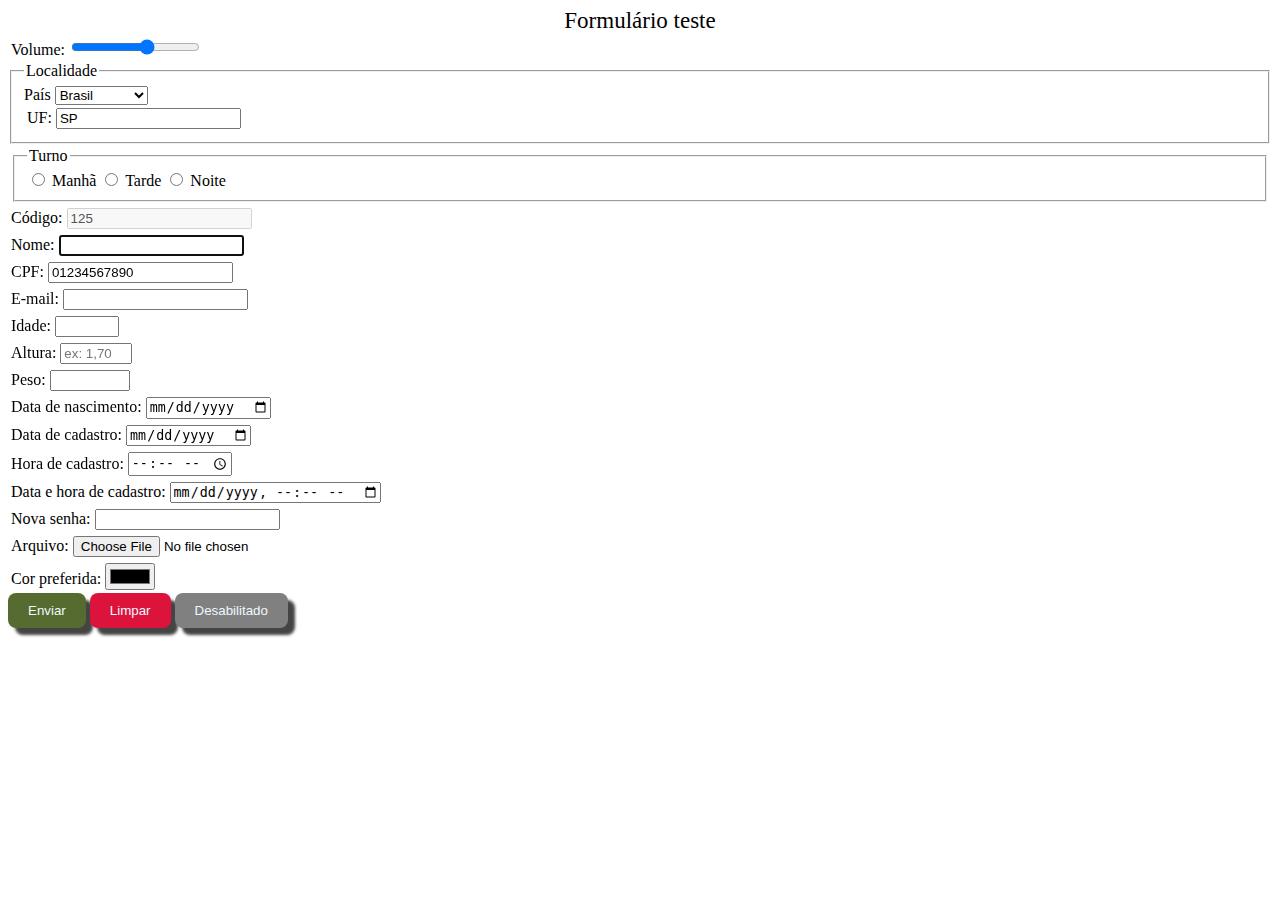
<file: index.html>
<!DOCTYPE html>
<html lang="PT-BR">
<head>
    <meta charset="UTF-8">
    <meta name="viewport" content="width=device-width, initial-scale=1.0">
    <link rel="stylesheet" href="style.css">
    <title>Formulários HTML</title>
</head>
<body>
    <header>Formulário teste</header>

    <form action="">

        <div class="control">
            <label for="volume">Volume:</label>
            <input type="range" id="volume" min="0" max="75" step="15">
        </div>

        <fieldset>
            <legend>Localidade</legend>

            <label for="pais">País</label>
            <select name="" id="pais">
                <option value="0">Afeganistão</option>
                <option value="1" selected>Brasil</option>
                <option value="2">EUA</option>
                <option value="3">Rússia</option>
            </select>
    
            <div class="control">
                <label for="selectUF">UF:</label>
                <input list="uf" value="SP" id="selectUF">
            </div>
        </fieldset>

        <div class="control">
            <fieldset>
                <legend>Turno</legend>

                <input type="radio" name="turno" id="manha">
                <label for="manha">Manhã</label>
    
                <input type="radio" name="turno" id="tarde">
                <label for="tarde">Tarde</label>
    
                <input type="radio" name="turno" id="noite">
                <label for="noite">Noite</label>
            </fieldset>
        </div>

        <datalist id="uf">
            <option value="AP">Amapá</option>
            <option value="CE">Ceará</option>
            <option value="SP">São Paulo</option>
            <option value="TO">Tocantins</option>
        </datalist>

        <div class="control">
            <label for="codigo">Código:</label>
            <input type="number" id="codigo" value="125" disabled>
        </div>

        <div class="control">
            <label for="nome">Nome:</label>
            <input type="text" id="nome" required autocomplete="name" autofocus>
        </div>

        <div class="control">
            <label for="cpf">CPF:</label>
            <input type="number" id="cpf" value="01234567890" readonly>
        </div>

        <div class="control">
            <label for="email">E-mail:</label>
            <input type="email" id="email" required autocomplete="email">
        </div>

        <div class="control">
            <label for="idade">Idade:</label>
            <input type="number" id="idade" min="0" max="120">
        </div>

        <div class="control">
            <label for="altura">Altura:</label>
            <input type="number" id="altura" min="0" max="2.5" step="0.01" placeholder="ex: 1,70">
        </div>

        <div class="control">
            <label for="peso">Peso:</label>
            <input type="number" id="peso" min="0" max="595" step="0.5">
        </div>

        <div class="control">
            <label for="dataNascimento">Data de nascimento:</label>
            <input type="date" id="dataNascimento">
        </div>

        <div class="control">
            <label for="dataCadastro">Data de cadastro:</label>
            <input type="date" id="dataCadastro">
        </div>

        <div class="control">
            <label for="horaCadastro">Hora de cadastro:</label>
            <input type="time" id="horaCadastro">
        </div>

        <div class="control">
            <label for="dataHoraCadastro">Data e hora de cadastro:</label>
            <input type="datetime-local" id="dataHoraCadastro">
        </div>
        
        <div class="control">
            <label for="novaSenha">Nova senha:</label>
            <input type="password" id="novaSenha">
        </div>

        <div class="control">
            <label for="arquivo">Arquivo:</label>
            <input type="file" id="arquivo">
        </div>

        <!--<div class="control">
            <label for="imagem">Arquivo:</label>
            <input type="image" id="imagem" alt="Imagem do form">
        </div> -->
        
        <div class="control">
            <label for="corPreferida">Cor preferida:</label>
            <input type="color" id="corPreferida">
        </div>

        <input type="hidden" id="chaveSecreta" value="contumaz">

        <!--<input type="image" src="" alt="Enviar"> -->

        <button type="submit">Enviar</button>
        <button type="reset">Limpar</button>
        <button type="disabled">Desabilitado</button>
        
    </form>
</body>
</html>
</file>
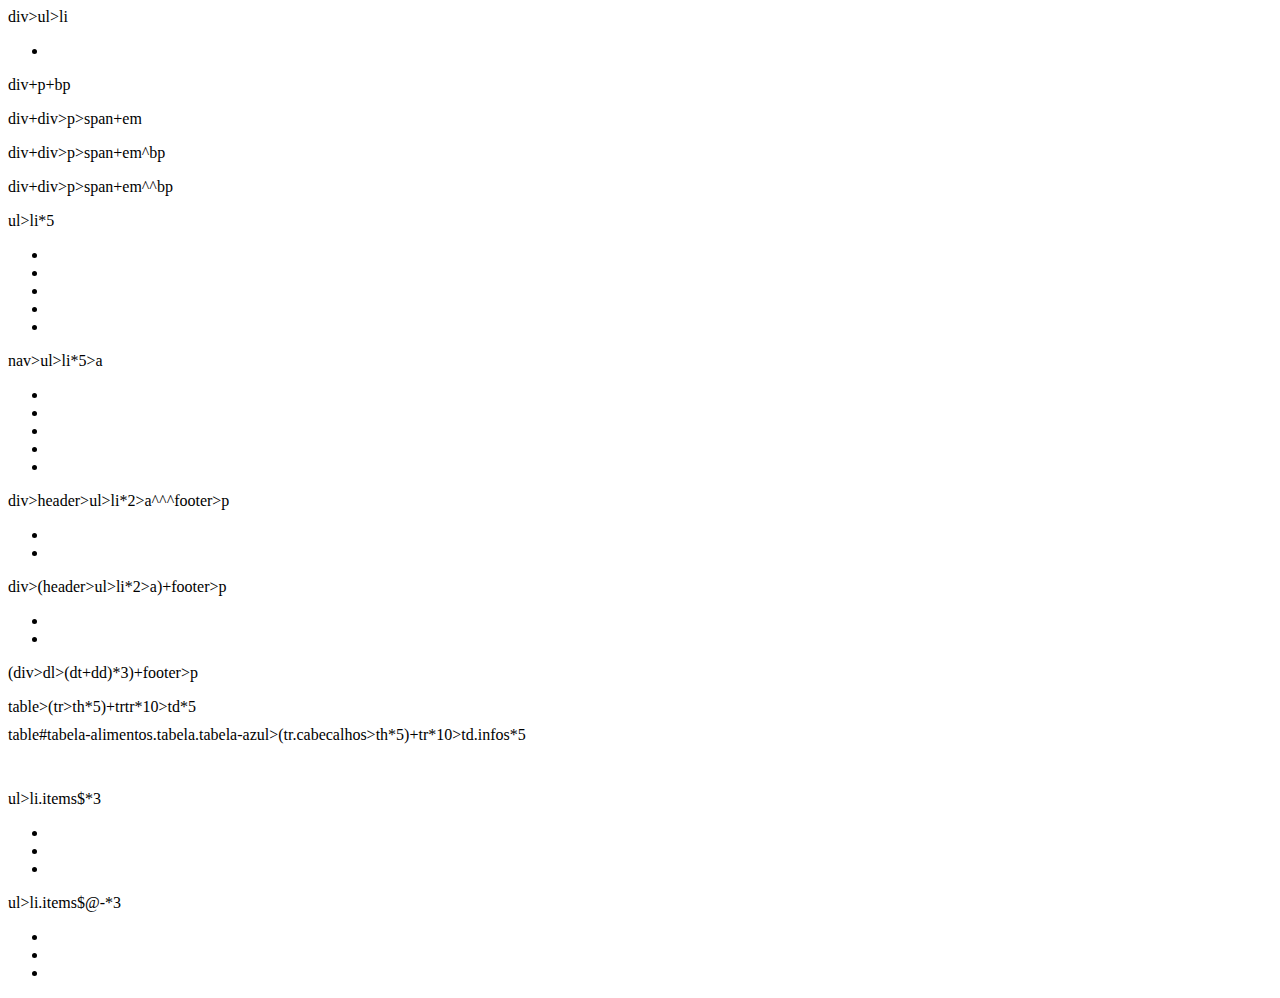
<file: emmet.html>
<!DOCTYPE html>
<html lang="PT-BR">
<head>
    <meta charset="UTF-8">
    <meta name="viewport" content="width=device-width, initial-scale=1.0">
    <title>Emmet</title>
</head>
<body>
    div>ul>li
    <div>
        <ul>
            <li></li>
        </ul>
    </div>

    div+p+bp
    <div></div>
    <p></p>
    <bp></bp>
    
    div+div>p>span+em
    <div></div>
    <div>
        <p><span></span><em></em></p>
    </div>

    div+div>p>span+em^bp
    <div></div>
    <div>
        <p><span></span><em></em></p>
        <bp></bp>
    </div>

    div+div>p>span+em^^bp
    <div></div>
    <div>
        <p><span></span><em></em></p>
    </div>
    <bp></bp>

    ul>li*5
    <ul>
        <li></li>
        <li></li>
        <li></li>
        <li></li>
        <li></li>
    </ul>

    nav>ul>li*5>a
    <nav>
        <ul>
            <li><a href=""></a></li>
            <li><a href=""></a></li>
            <li><a href=""></a></li>
            <li><a href=""></a></li>
            <li><a href=""></a></li>
        </ul>
    </nav>

    div>header>ul>li*2>a^^^footer>p
    <div>
        <header>
            <ul>
                <li><a href=""></a></li>
                <li><a href=""></a></li>
            </ul>
        </header>
        <footer>
            <p></p>
        </footer>
    </div>

    div>(header>ul>li*2>a)+footer>p
    <div>
        <header>
            <ul>
                <li><a href=""></a></li>
                <li><a href=""></a></li>
            </ul>
        </header>
        <footer>
            <p></p>
        </footer>
    </div>
    
    (div>dl>(dt+dd)*3)+footer>p
    <div>
        <dl>
            <dt></dt>
            <dd></dd>
            <dt></dt>
            <dd></dd>
            <dt></dt>
            <dd></dd>
        </dl>
    </div>
    <footer>
        <p></p>
    </footer>
    

    table>(tr>th*5)+trtr*10>td*5
    <table>
        <tr>
            <th></th>
            <th></th>
            <th></th>
            <th></th>
            <th></th>
        </tr>
        <trtr>
            <td></td>
            <td></td>
            <td></td>
            <td></td>
            <td></td>
        </trtr>
        <trtr>
            <td></td>
            <td></td>
            <td></td>
            <td></td>
            <td></td>
        </trtr>
        <trtr>
            <td></td>
            <td></td>
            <td></td>
            <td></td>
            <td></td>
        </trtr>
        <trtr>
            <td></td>
            <td></td>
            <td></td>
            <td></td>
            <td></td>
        </trtr>
        <trtr>
            <td></td>
            <td></td>
            <td></td>
            <td></td>
            <td></td>
        </trtr>
        <trtr>
            <td></td>
            <td></td>
            <td></td>
            <td></td>
            <td></td>
        </trtr>
        <trtr>
            <td></td>
            <td></td>
            <td></td>
            <td></td>
            <td></td>
        </trtr>
        <trtr>
            <td></td>
            <td></td>
            <td></td>
            <td></td>
            <td></td>
        </trtr>
        <trtr>
            <td></td>
            <td></td>
            <td></td>
            <td></td>
            <td></td>
        </trtr>
        <trtr>
            <td></td>
            <td></td>
            <td></td>
            <td></td>
            <td></td>
        </trtr>
    </table>

    table#tabela-alimentos.tabela.tabela-azul>(tr.cabecalhos>th*5)+tr*10>td.infos*5
    <table id="tabela-alimentos" class="tabela tabela-azul">
        <tr class="cabecalhos">
            <th></th>
            <th></th>
            <th></th>
            <th></th>
            <th></th>
        </tr>
        <tr>
            <td class="infos"></td>
            <td class="infos"></td>
            <td class="infos"></td>
            <td class="infos"></td>
            <td class="infos"></td>
        </tr>
        <tr>
            <td class="infos"></td>
            <td class="infos"></td>
            <td class="infos"></td>
            <td class="infos"></td>
            <td class="infos"></td>
        </tr>
        <tr>
            <td class="infos"></td>
            <td class="infos"></td>
            <td class="infos"></td>
            <td class="infos"></td>
            <td class="infos"></td>
        </tr>
        <tr>
            <td class="infos"></td>
            <td class="infos"></td>
            <td class="infos"></td>
            <td class="infos"></td>
            <td class="infos"></td>
        </tr>
        <tr>
            <td class="infos"></td>
            <td class="infos"></td>
            <td class="infos"></td>
            <td class="infos"></td>
            <td class="infos"></td>
        </tr>
        <tr>
            <td class="infos"></td>
            <td class="infos"></td>
            <td class="infos"></td>
            <td class="infos"></td>
            <td class="infos"></td>
        </tr>
        <tr>
            <td class="infos"></td>
            <td class="infos"></td>
            <td class="infos"></td>
            <td class="infos"></td>
            <td class="infos"></td>
        </tr>
        <tr>
            <td class="infos"></td>
            <td class="infos"></td>
            <td class="infos"></td>
            <td class="infos"></td>
            <td class="infos"></td>
        </tr>
        <tr>
            <td class="infos"></td>
            <td class="infos"></td>
            <td class="infos"></td>
            <td class="infos"></td>
            <td class="infos"></td>
        </tr>
        <tr>
            <td class="infos"></td>
            <td class="infos"></td>
            <td class="infos"></td>
            <td class="infos"></td>
            <td class="infos"></td>
        </tr>
    </table>

    ul>li.items$*3
    <ul>
        <li class="items1"></li>
        <li class="items2"></li>
        <li class="items3"></li>
    </ul>
    
    ul>li.items$@-*3
    <ul>
        <li class="items3"></li>
        <li class="items2"></li>
        <li class="items1"></li>
    </ul>

    

</body>
</html>
</file>
<file: style.css>
header{
    text-align: center;
    background-color:;
    font-size: 23px;
}
.control{
    padding: 3px;
}

button[type="submit"] {
    background-color: darkolivegreen;
    border: none;
    border-radius: 8px;
    padding: 10px 20px;
    color: aliceblue;
    cursor: pointer;
    box-shadow: 7px 7px 3px #444 ;
    transition: all .3s;
}
button[type="submit"]:hover {
    background-color: cornflowerblue;
}
button[type="submit"]:active {
    box-shadow: inset 7px 7px 2px #444;
}

button[type="reset"] {
    background-color: crimson;
    border: none;
    border-radius: 8px;
    padding: 10px 20px;
    color: aliceblue;
    cursor: pointer;
    box-shadow: 7px 7px 3px #444 ;
    transition: all .3s;
}
button[type="reset"]:hover {
    background-color: orangered;
}
button[type="reset"]:active {
    box-shadow: inset 7px 7px 2px #444;
}

button[type="disabled"] {
    background-color: grey;
    border: none;
    border-radius: 8px;
    padding: 10px 20px;
    color: aliceblue;
    cursor: pointer;
    box-shadow: 7px 7px 3px #444 ;
}
button[type="disabled"]:hover{
    box-shadow: none;
    background-color: #ccc;
    cursor: not-allowed;
}
</file>
